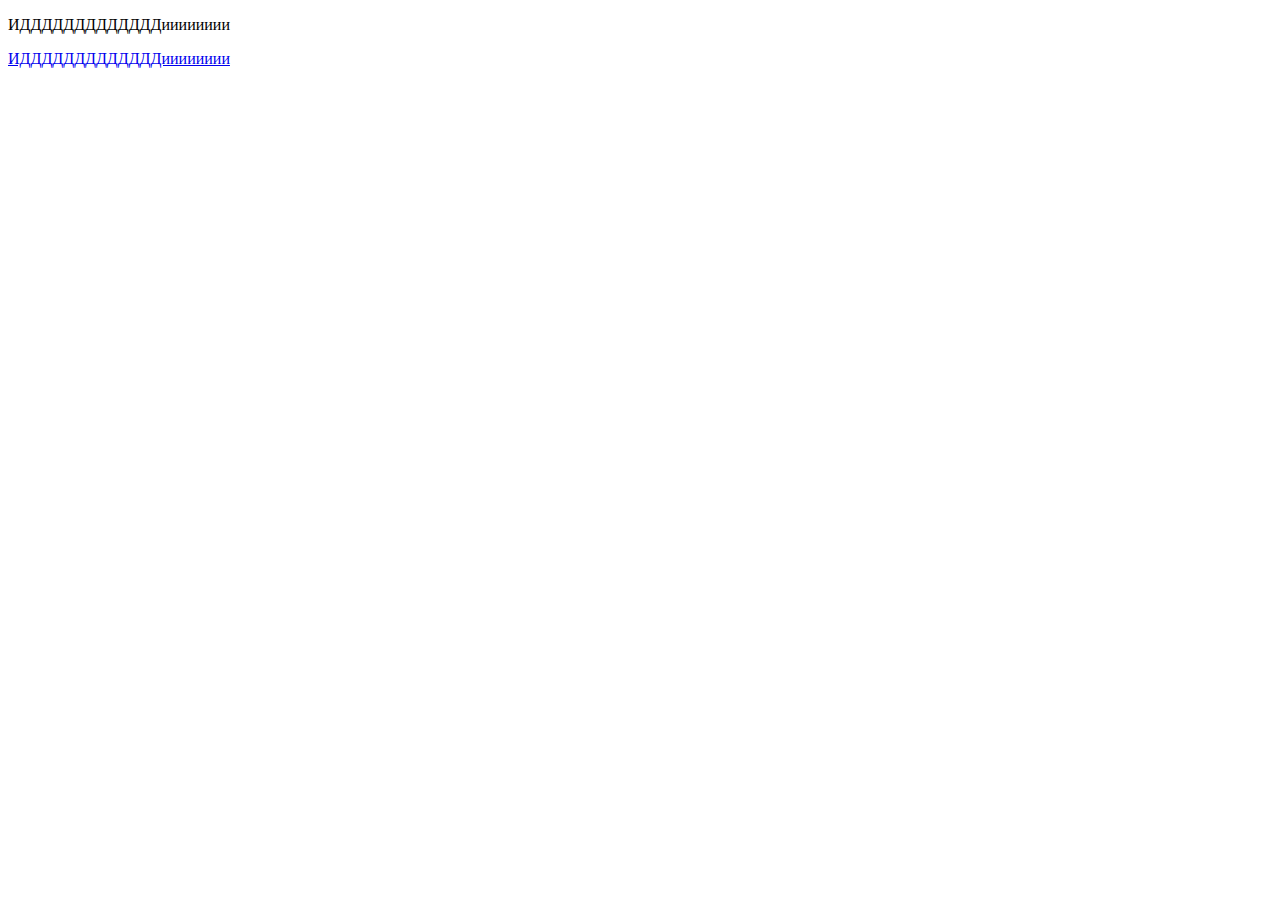
<file: index.html>
<!DOCTYPE html>
<html lang="en">
<head>
    <meta charset="UTF-8">
    <meta http-equiv="X-UA-Compatible" content="IE=edge">
    <meta name="viewport" content="width=device-width, initial-scale=1.0">
    <title>6-lesson</title>
    <link rel="stylesheet" href="./css/main.css">
</head>
<body>
    <!-- <div class="big_div">
        <div class="div">1</div>
        <div class="div">2</div>
        <div class="div2">3</div>
        <div class="div2">4</div>
        <div class="div2">5</div>
    </div> -->
<!-- 
<div class="cards">
<div class="card-item">
1 card
</div>
<div class="card-item">
2 card
</div>
<div class="card-item">
3 card
</div>
<div class="card-item">
4 card
</div>
<div class="card-item">
5 card
</div>
<div class="card-item">
6 card
</div>
</div> -->

<!-- <div class="cards container">
    <div class="card-item">
    <img class="card-item-img" src="./img/medecine.png" alt="">
    <h2 class="card-item-title">Online Phramacy</h2>
    <p class="card-item-description">Lorem ipsum dolor sit amet consectetur adipisicing elit. Quo et sit dolorem maiores alias quasi 
    reiciendis perspiciatis dignissimos, tenetur voluptatibus unde dicta explicabo temporibus culpa! 
    Qui dolore ipsa delectus veritatis!</p>
    </div>
    <div class="card-item">
<img class="card-item-img" src="./img/medecine.png" alt="">
<h2 class="card-item-title">Online Phramacy</h2>
<p class="card-item-description">Lorem ipsum dolor sit amet consectetur adipisicing elit. Quo et sit dolorem maiores alias quasi 
    reiciendis perspiciatis dignissimos, tenetur voluptatibus unde dicta explicabo temporibus culpa! 
    Qui dolore ipsa delectus veritatis!</p>
    </div>
    <div class="card-item">
<img class="card-item-img" src="./img/medecine.png" alt="">
<h2 class="card-item-title">Online Phramacy</h2>
<p class="card-item-description">Lorem ipsum dolor sit amet consectetur adipisicing elit. Quo et sit dolorem maiores alias quasi 
    reiciendis perspiciatis dignissimos, tenetur voluptatibus unde dicta explicabo temporibus culpa! 
    Qui dolore ipsa delectus veritatis!</p>
    </div>
    <div class="card-item">
<img class="card-item-img" src="./img/medecine.png" alt="">
<h2 class="card-item-title">Online Phramacy</h2>
<p class="card-item-description">Lorem ipsum dolor sit amet consectetur adipisicing elit. Quo et sit dolorem maiores alias quasi 
    reiciendis perspiciatis dignissimos, tenetur voluptatibus unde dicta explicabo temporibus culpa! 
    Qui dolore ipsa delectus veritatis!</p>
    </div>
    <div class="card-item">
    <img class="card-item-img" src="./img/medecine.png" alt="">
    <h2 class="card-item-title">Online Phramacy</h2>
    <p class="card-item-description">Lorem ipsum dolor sit amet consectetur adipisicing elit. Quo et sit dolorem maiores alias quasi 
    reiciendis perspiciatis dignissimos, tenetur voluptatibus unde dicta explicabo temporibus culpa! 
    Qui dolore ipsa delectus veritatis!</p>
    </div>
    <div class="card-item">
    <img class="card-item-img" src="./img/medecine.png" alt="">
    <h2 class="card-item-title">Online Phramacy</h2>
    <p class="card-item-description">Lorem ipsum dolor sit amet consectetur adipisicing elit. Quo et sit dolorem maiores alias quasi 
    reiciendis perspiciatis dignissimos, tenetur voluptatibus unde dicta explicabo temporibus culpa! 
    Qui dolore ipsa delectus veritatis!</p>
    </div>
</div> -->
<!-- Logo Qismi -->
<!-- <header class="header container">
<a class="logo" href="#">
    <img class="logo_png" src="./img/Logo.png" alt="logo img">
</a> -->
<!-- Currency qismi -->
<!-- <div class="currency">
<span class="currency-item">
    <b class="currency_item_mark">$</b>
    <span class="currency_item_number">10137.2</span>
</span>
    <span class="currency-item">
        <b class="currency_item_mark">P</b>
        <span class="currency_item_number">138.26</span>
    </span>
    <span class="currency-item">
        <b class="currency_item_mark">E</b>
    <span class="currency_item_number">10988.726</span>
    </span>
</div> -->
<!-- Additional qismi -->
<!-- <div class="additional">
<a class="additional_search" href="#">
    <img class=" arrow_png "src="./img/white-arrow-94.png" alt="search">
</a>
<div class="additional_lang">
    <img class="tel_png" src="./img/tel.png" alt="">
    <span>Ru</span>
</div>
<a class="additional_link" href="#">
    <img class="charge_png" src="./img/Charge.png" alt="">
    <span class="additional_link_text">Зарядиться</span>
</a>
</div>
</header> -->


<p class="Blackcat"> ИДДДДДДДДДДДДДииииииии </p>
 <a href="#"> <p class="Blackcat-mas"> ИДДДДДДДДДДДДДииииииии </p> </a>

</body>
</html>
</file>
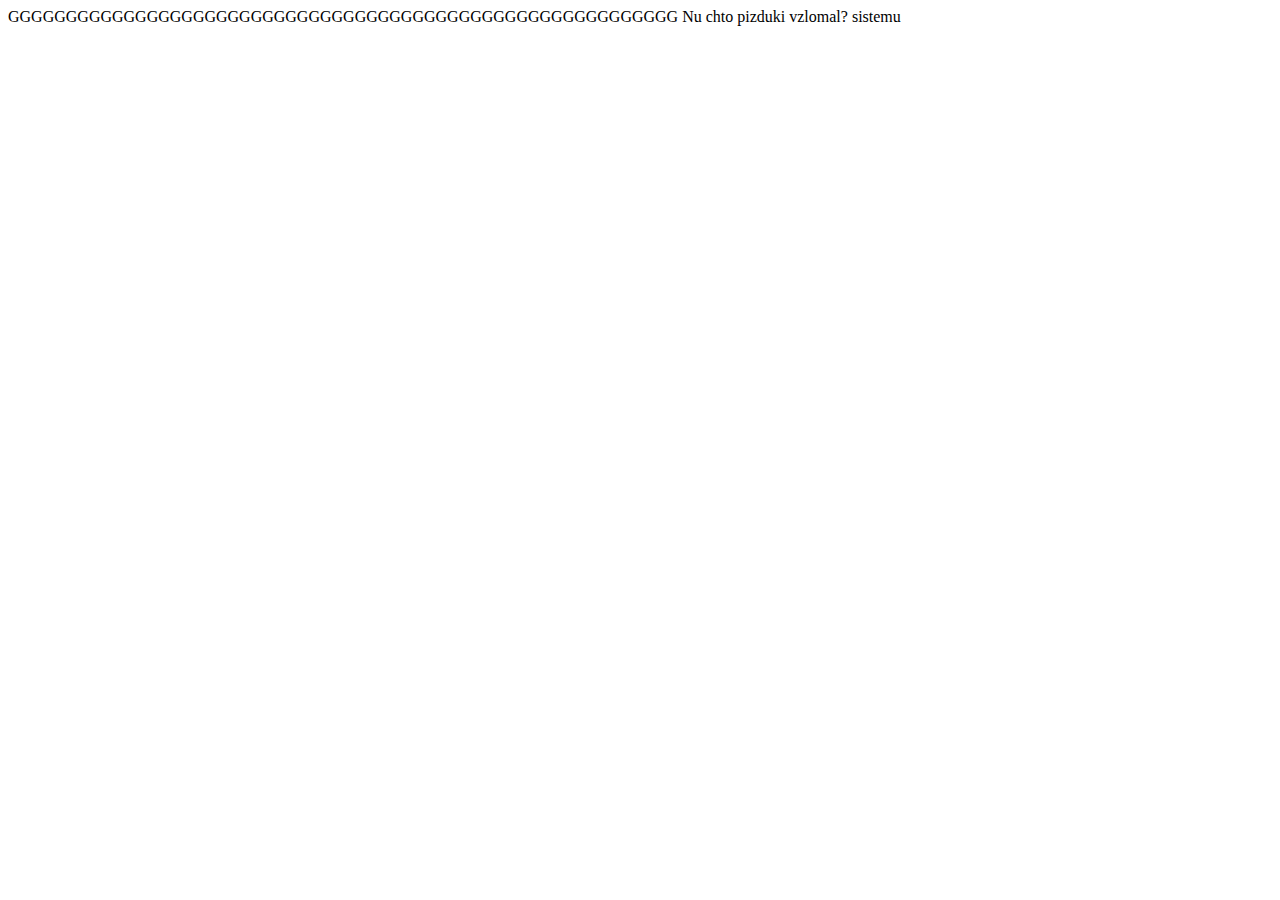
<file: chtoto-.html>
<!DOCTYPE html>
<html lang="en">
<head>
    <meta charset="UTF-8">
    <meta http-equiv="X-UA-Compatible" content="IE=edge">
    <meta name="viewport" content="width=device-width, initial-scale=1.0">
    <title>Document</title>
</head>
<body>
    GGGGGGGGGGGGGGGGGGGGGGGGGGGGGGGGGGGGGGGGGGGGGGGGGGGGGGGGGG
    Nu chto pizduki vzlomal? sistemu
</body>
</html>
</file>
<file: css/main.css>
/* *{
    margin: 0;
    padding: 0;
    box-sizing: border-box;
}

.big_div{
    width: 500px;
    margin: 10px auto;
    height: 500px;
    background-color: aqua;
    display: flex;
    align-items: baseline;
    justify-content: space-around;
}
.div{
    background-color: red; */

    /* width: 30px;
    height: 30px; */
/* }
.div2{
    background-color: rgb(0, 4, 255);

    width: 30px;
    height: 30px;
} */
/* .cards{
    width: 600px;
    height: 600px;
    background-color: aqua;
    display: flex; */
    /* flex-wrap: wrap-reverse; */
    /* justify-content: center;
    justify-content: space-around; */
    /* flex-wrap: wrap-reverse; */
    /* align-items: center; */
    /* flex-direction: column-reverse; */
/* } */
/* .card-item{
    background-color: red;
    width: 10px;
    border: 10px blue dashed;
    height: 50px; */
    /* margin: 10px ; */
    /* padding: 20px;
    /* color: white; */
/* } */ 

/* }
.cards{
    display: flex;
    flex-wrap: wrap ;
    justify-content: center;
    margin: auto;
gap: 25px;
}
.card-item{
    width: 450px;
    padding: 20px;
    border: 2px solid black;
    border-radius: 5px;
}
.card-item-img{
    width: 65px;
    height: 55px;
} */
.container{
    max-width: 1680px;
    margin: auto;
    padding: 75px;
}
.logo{
    padding: 10px;
    border-radius: 5px;
    background-color: white;
}
.logo_png{
    width: 65px;
    height: 55px;
    display: block;
}
.currency{
    margin-right: auto;
    margin-left: 30px;
}
.currency-item{
    margin: 0 10px;
}
.currency_item_mark{
    font-size: 16px;
    color: #285193;
}
.arrow_png{
    width: 65px;
    height: 55px;
}
.charge_png{
    width: 65px;
    height: 55px;
}
.tel_png{
    width: 65px;
    margin: 0 20px;
    height: 55px;
}
.header{
    display: flex;
    align-items: center;
    justify-content: space-between;
    background-color: #F6F6F9;
}
.additional{
    display: flex;
    margin: 0 20px;
}
.additional_search{
width: 50px;
background-color: white;
border-radius: 5px;
padding: 10px;
display: flex;
align-items: center;
justify-content: center;
}
.Blackcat:hover{
    display: inline-block;
background-color: aqua;
color: red;
}
.Blackcat-mas:active{
    display: inline-block;
color: red;
background-color: aqua;
}
</file>
